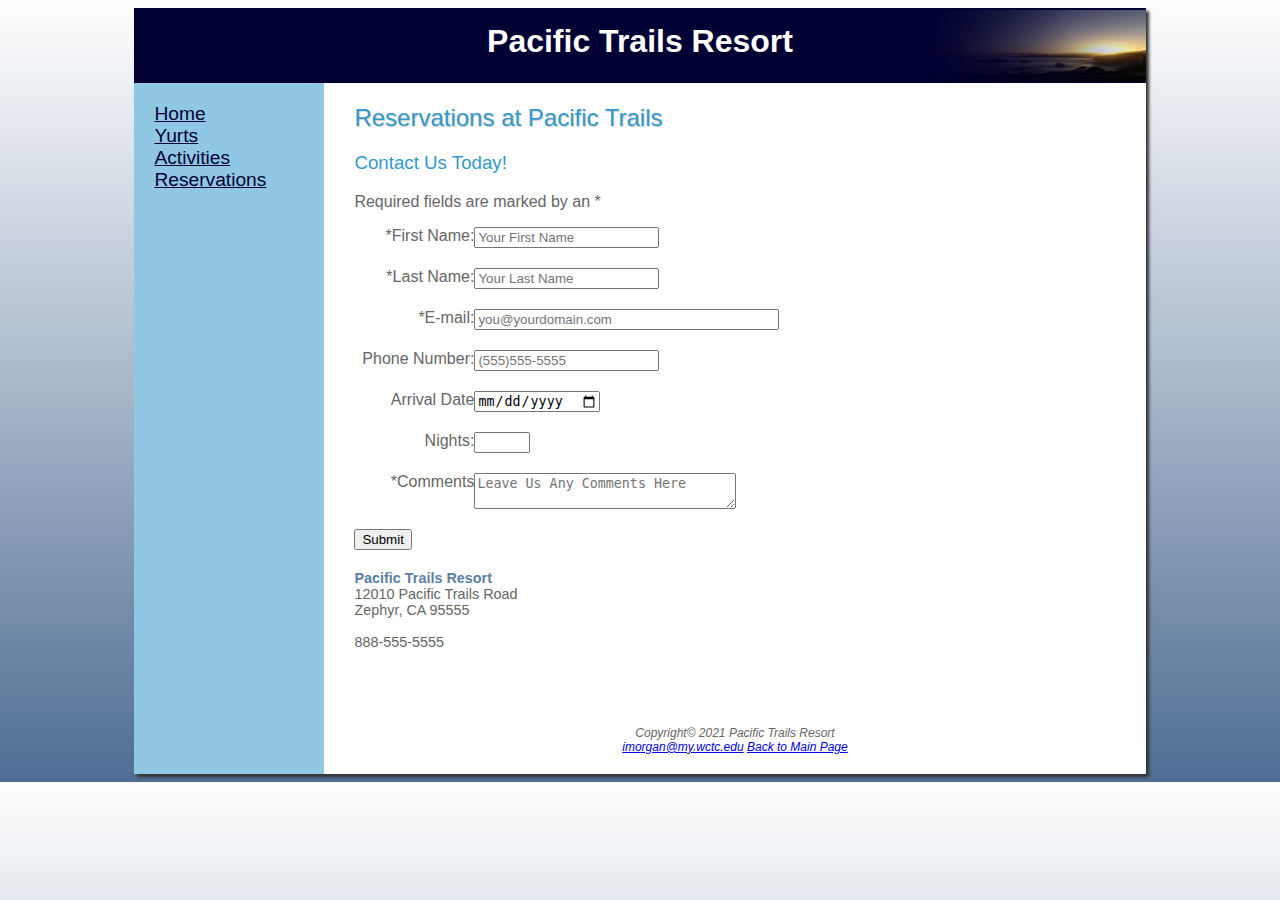
<file: reservations.html>
<!DOCTYPE html>
<html lang="en">
<head>
    <meta charset="UTF-8">
    <title>Reservations</title>

    <link rel = "stylesheet" href = "pacific.css">
</head>
<body>
<div id="wrapper">
    <header><h1> Pacific Trails Resort </h1></header>
    <nav>
        <div id="nav">
            <ul>
                <li><a href="index.html"> Home </a></li>
                <li><a href="yurts.html">Yurts </a></li>
                <li><a href="activities.html"> Activities </a></li>
                <li><a href="reservations.html"> Reservations </a></li>
            </ul>
        </div>
    </nav>
    <main>
        <h2>Reservations at Pacific Trails</h2>

        <h3>Contact Us Today!</h3>

        <p>
            Required fields are marked by an *
        </p>

        <form method="post" action="http://webdevbasics.net/scripts/pacific.php">
            <label for="myFName">*First Name: </label>
            <input type="text" name="myFName" id="myFName" onBlur = "fnameToCaps()" required="required" placeholder="Your First Name">
            <label for="myLName">*Last Name:</label>
            <input type="text" name="myLName" id="myLName" onBlur = "lnameToCaps()" required="required" placeholder="Your Last Name">
            <label for="myEmail">*E-mail:</label>
            <input type="email" name="myEmail" id="myEmail" required="required" size="35"
                   placeholder="you@yourdomain.com">
            <label for="myPhone">Phone Number:</label>
            <input type="tel" name="myPhone" id="myPhone" maxlength="12" placeholder="(555)555-5555">
            <label for="arrivalDate">Arrival Date</label>
            <input type="date" name="arrivalDate" id="arrivalDate">
            <label for="nights">Nights:</label>
            <input type="number" name="nights" id="nights" min="1" max="14">
            <label for="myComments">*Comments</label>
            <textarea name="myComments" id="myComments" rows="2" cols="30" required="required"
                      placeholder="Leave Us Any Comments Here"></textarea>
            <input type="submit" value="Submit">
        </form>
        <div id="contact">
            <span class="resort">Pacific Trails Resort</span><br>
            12010 Pacific Trails Road<br>
            Zephyr, CA 95555<br><br>
            <a id="mobile" href="tel:888-555-5555">888-555-5555</a>
            <span id="desktop"> 888-555-5555</span>
        </div>
        <br><br>
    </main>
    <footer>
        Copyright&copy 2021 Pacific Trails Resort<br>
        <a href="mailto:imorgan@my.wctc.edu">imorgan@my.wctc.edu</a>
        <a href="/index.html"> Back to Main Page</a>
    </footer>
</div>


</body>
</html>
</file>
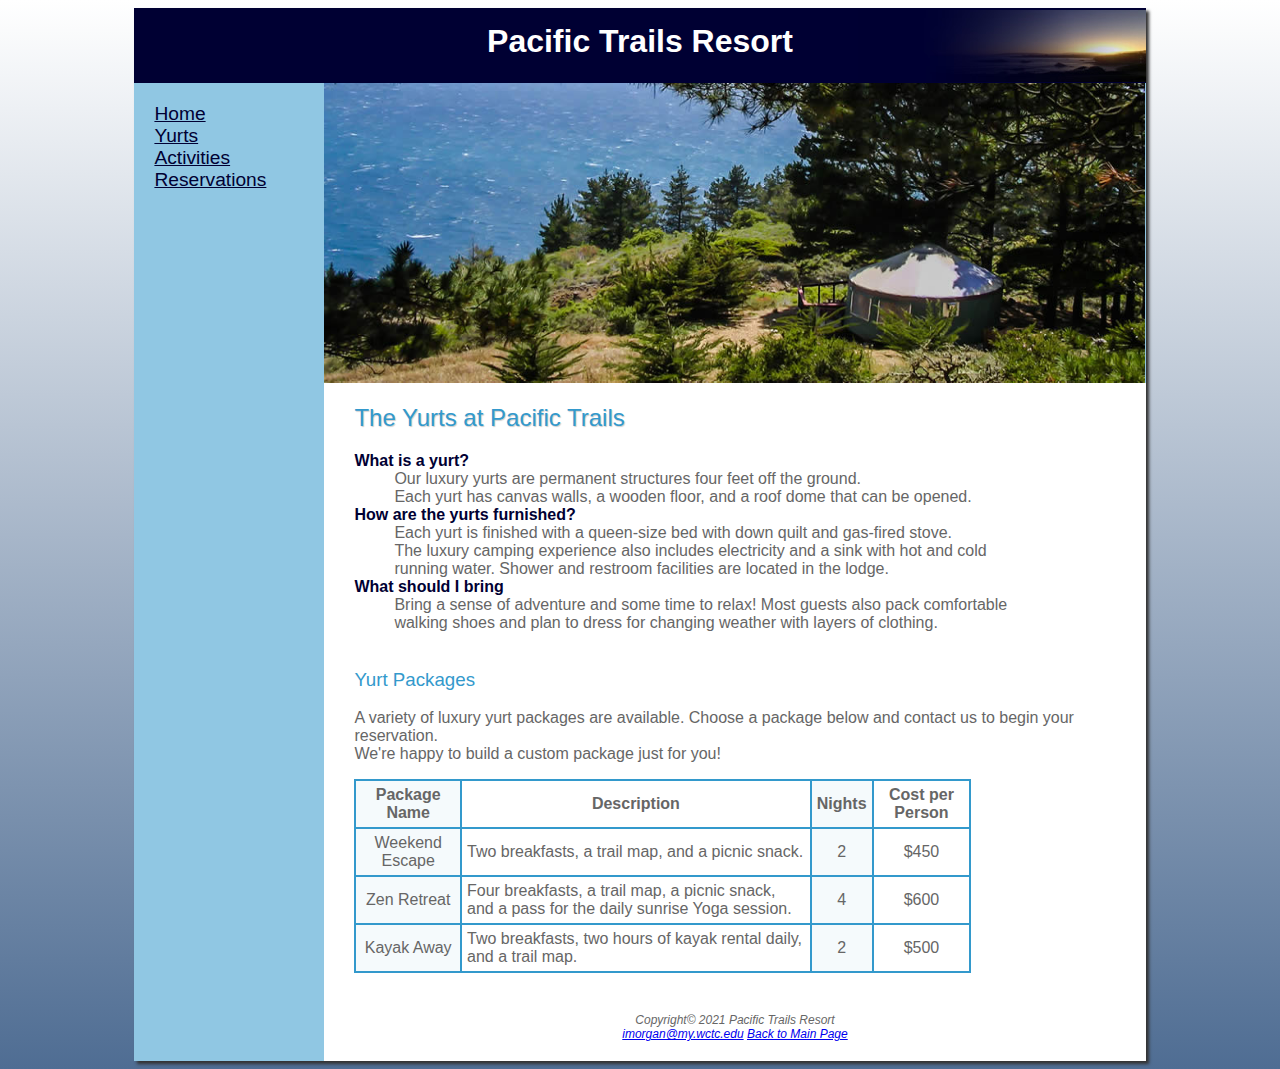
<file: yurts.html>
<!DOCTYPE html>
<html lang="en">
<head>
    <meta charset="UTF-8">
    <title>Yurts</title><link rel = "stylesheet" href = "pacific.css">
</head>
<body>
<div id = "wrapper">
    <header><h1> Pacific Trails Resort </h1></header>
    <nav>
        <div id = "nav">
            <ul>
                <li><a href= "index.html"> Home</a></li>
                <li><a href= "yurts.html"> Yurts</a></li>
                <li><a href= "activities.html"> Activities</a></li>
                <li><a href= "reservations.html"> Reservations</a></li>
            </ul>
        </div>
    </nav>
    <div id = yurthero>
    </div>
    <main>
        <h2> The Yurts at Pacific Trails </h2>
        <dt><strong>What is a yurt?</strong></dt>
        <dd>Our luxury yurts are permanent structures four feet off the ground.<br>
            Each yurt has canvas walls, a wooden floor, and a roof dome that can be opened.</dt>
        <dt><strong> How are the yurts furnished?</strong></dt>
        <dd>Each yurt is finished with a queen-size bed with down quilt and gas-fired stove.<br>
            The luxury camping experience also includes electricity and a sink with hot and cold<br>
            running water. Shower and restroom facilities are located in the lodge.
        <dt><strong> What should I bring</strong></dt>
        <dd>Bring a sense of adventure and some time to relax! Most guests also pack comfortable <br>
            walking shoes and plan to dress for changing weather with layers of clothing.</dd>
        <br>
        <h3> Yurt Packages </h3>
        <p>
            A variety of luxury yurt packages are available. Choose a package below and contact us to begin your reservation.<br> We're happy to build a custom package just for you!
        </p>
        <table border = 1>
            <tr>
                <td><b>Package Name</b></td>
                <td><b>Description</b></td>
                <td><b>Nights</b></td>
                <td><b>Cost per Person</b></td>
            </tr>
            <tr>
                <td>Weekend Escape</td>
                <td class = "text">Two breakfasts, a trail map, and a picnic snack.</td>
                <td>2</td>
                <td>$450</td>
            </tr>
            <tr>
                <td>Zen Retreat</td>
                <td class = "text">Four breakfasts, a trail map, a picnic snack, and a pass for the daily sunrise Yoga session.</td>
                <td>4</td>
                <td>$600</td>
            </tr>
            <tr>
                <td>Kayak Away</td>
                <td class = "text">Two breakfasts, two hours of kayak rental daily, and a trail map.</td>
                <td>2</td>
                <td>$500</td>
            </tr>
        </table>
    </main>
    <footer>
        Copyright&copy 2021 Pacific Trails Resort<br>
        <a href="mailto:imorgan@my.wctc.edu">imorgan@my.wctc.edu</a>
        <a href="/index.html"> Back to Main Page</a>
    </footer>
</div>
</body>
</html>
</file>
<file: pacific.css>
header, main, nav, footer, figure, figcaption, aside, section, article {
    display: block;
}

body {
    color: #666666;
    background-color: #4F6D93;
    background-image: linear-gradient(to bottom, #FFFFFF, #4F6D93);
    font-family: 'Roboto', sans-serif;
    font-weight: 400;
}

#wrapper {
    margin-left: auto;
    margin-right: auto;
    width: 80%;
    background-color: #90C7E3;
    min-width: 960px;
    max-width: 2048px;
    box-shadow: 3px 3px 3px #333333;
}

header {
    background-color: #000033;
    color: #FFFFFF;
    background-image: url(sunset.jpg);
    background-position: right;
    background-repeat: no-repeat;
    text-align: center;
    height: 60px;
    padding-top: 15px;
    font-family: 'Roboto', sans-serif;
    font-weight: 400;
}

h1 {
    margin-bottom: 0;
    margin-top: 0;
}

#nav {
    padding: 20px;
    float: left;
    width: 160px;

}

#nav ul {
    padding-left: 0;
    margin: 0;
    list-style-type: none;
    font-size: 1.2em;
}

nav a:link {
    color: #000033;
}

nav a:visited {
    color: #344873;
}

nav a:hover {
    transition: color 2s ease-out;
    color: #FFFFFF;
}

main {
    background-color: #FFFFFF;
    padding-top: 1px;
    padding-right: 20px;
    padding-left: 30px;
    padding-bottom: 20px;
    display: block;
    margin-left: 190px;
}

main ul {
    list-style-image: url(marker.gif);
}

h2 {
    color: #3399CC;
    font-family: 'Roboto', sans-serif;
    font-weight: 400;
    text-shadow: 1px 1px 1px #CCCCCC;
}

h3 {
    color: #3399CC;
    font-family: 'Roboto', sans-serif;
    font-weight: 400;
}

dt {
    color: #000033;
}

#homehero {
    height: 300px;
    background-image: url(coasthero.jpg);
    background-size: 100% 100%;
    background-repeat: no-repeat;
    margin-left: 190px;
}

#yurthero {
    height: 300px;
    background-image: url(yurthero.jpg);
    background-size: 100% 100%;
    background-repeat: no-repeat;
    margin-left: 190px;
}

#trailhero {
    height: 300px;
    background-image: url(trailhero.jpg);
    background-size: 100% 100%;
    background-repeat: no-repeat;
    margin-left: 190px;
}

.resort {
    color: #5C7FA3;
    font-weight: bold;
}

#contact {
    font-size: 90%;
}

#mobile {
    display: none;
}

#desktop {
    display: inline;
}

footer {
    font-size: 75%;
    text-align: center;
    font-style: italic;
    font-family: 'Roboto', sans-serif;
    font-weight: 400;
    padding: 20px;
    margin-left: 190px;
    background-color: #FFFFFF;
    float: none;
}

table {
    border: 1px solid #3399CC;
    width: 80%;
    border-spacing: 0;
}

table td {
    padding: 5px;
    border: 1px solid #3399CC;
    text-align: center;
}

table th {
    padding: 5px;
    border: 1px solid #3399CC;
}

td:nth-of-type(odd) {
    background-color: #F5FAFC;
}

.text {
    text-align: left;
}

label {
    float: left;
    display: block;
    text-align: right;
    width: 120px;
    padding-right: auto;
}

input {
    display: block;
    margin-bottom: 20px;
}

textarea {
    display: block;
    margin-bottom: 20px;
}

submit {
    margin-left: 130px;
}
video, embed{
    float: right;
    padding-left: 20px;
}
#gallery {
    position: relative;
    height: 200px;
    text-align: left;
    color: black;
}
#gallery ul {list-style-type: none;
    width: 300px;
}
#gallery li { display: inline;
    float: left;
    padding: 10px;
}
#gallery img { border-style: none;
}
#gallery a { text-decoration: none;
    font-style: italic;
    color: black;
}
#gallery span { position: absolute;
    left: -1000px;
    opacity: 0;
    transition:  opacity 1s ease-in-out;
}
#gallery a:hover span {
    position: absolute;
    top: 16px;
    left: 320px;
    text-align: center;
    opacity: 1;
}
figure {    position: absolute;
    left: 280px;
    text-align: center;
}
@media only screen and (max-width: 64em) {
    body {
        margin: 0;
        background-color: #FFFFFF;
    }

    #wrapper {
        min-width: 0;
        width: auto;
        box-shadow: none;
    }

    main {
        margin-left: 0;
    }

    #nav {
        float: none;
        width: auto;
        text-align: center;
        padding: 0.5em;
    }

    nav li {
        display: inline;
        padding-top: 0.25em;
        padding-bottom: 0.25em;
        padding-right: 0.75em;
        padding-left: 0.75em;
    }

    #homehero {
        margin-left: 0;
        height: 200px;
    }

    #yurthero {
        margin-left: 0;
        height: 200px;
    }

    #trailhero {
        margin-left: 0;
        height: 200px;
    }

    footer {
        margin-left: 0;
    }
}

@media only screen and (max-width: 37.5em) {
    #header {
        padding-top: 1em;
    }

    main {
        padding-top: 0.1em;
        padding-bottom: 0.1em;
        padding-left: 1em;
        padding-right: 1em;
        font-size: 90%;
    }

    h1 {
        font-size: 1.5em;
    }

    nav {
        padding: 0;
    }

    nav li {
        display: block;
        margin: 0;
        border-bottom: 2px solid #330000;
    }

    nav a {
        display: block;
    }

    #homehero {
        background-image: none;
        height: 0;
    }

    #yurthero {
        background-image: none;
        height: 0;
    }

    #trailhero {
        background-image: none;
        height: 0;
    }

    #mobile {
        display: inline;
    }

    #desktop {
        display: none;
    }

    label {
        float: none;
        text-align: left;
    }

    input[type = "submit"] {
        margin-left: 0;
    }
    gallery {
        display: none;
    }
}
</file>
